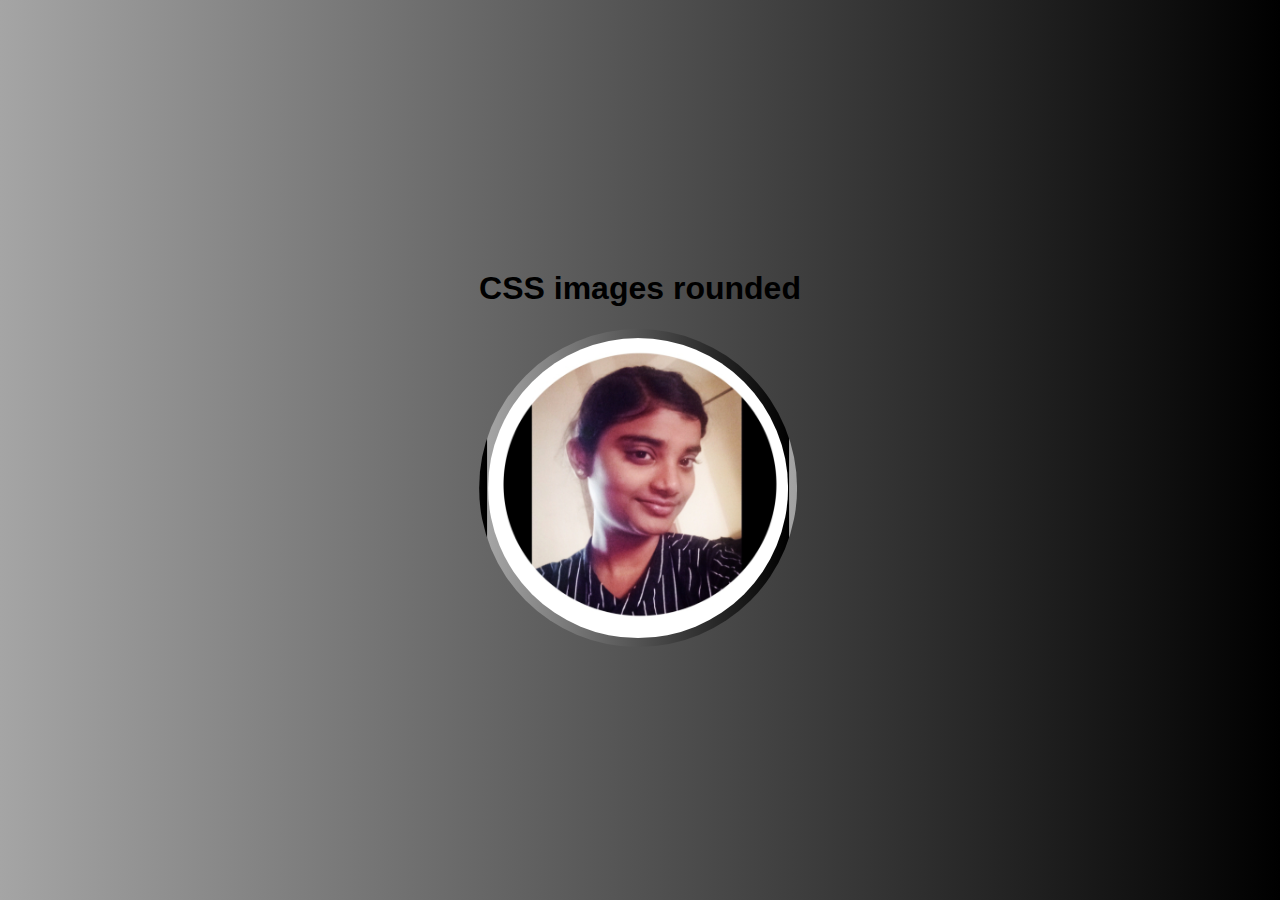
<file: index.html>
<!DOCTYPE html>
<html lang="en">
<head>
    <meta charset="UTF-8">
    <meta name="viewport" content="width=device-width, initial-scale=1.0">
    <title>css rounded images</title>
    <link rel="stylesheet" type="text/css" href="style.css">
</head>
<body>
    <div class="container">
        <h1>CSS images rounded</h1>
        <img src="IMG_20240117_171823_327.jpg" class="rounded" width="300" height="300">
    </div>
    
</body>
</html>
</file>
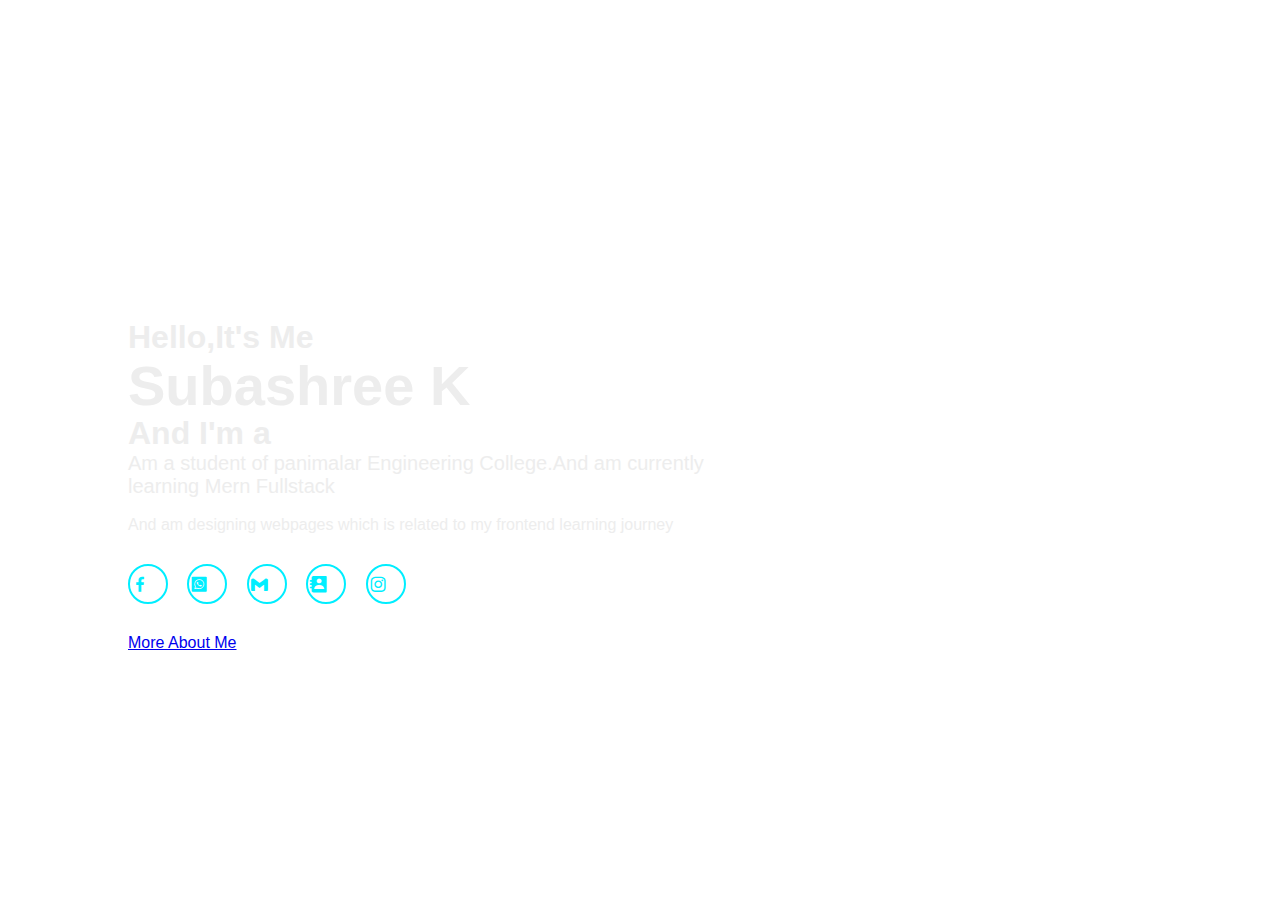
<file: portfoli.html>
<!DOCTYPE html>
<html lang="en">
<head>
    <meta charset="UTF-8">
    <meta name="viewport" content="width=device-width, initial-scale=1.0">
    <title>portfolio</title>
    <link rel="stylesheet" href="styles.css">
    <link href='https://unpkg.com/boxicons@2.1.4/css/boxicons.min.css' rel='stylesheet'>

</head>
<body>
    <header class="header">
    <a href="#" class="logo">portfolio</a>
    <nav class="navbar">
        <a href="#">Home</a>
        <a href="#">About</a>
        <a href="#">Skill</a>
        <a href="#">Portfolio</a>
        <a href="#">Contact</a>
    </nav>
</header>
        <section class="home">
            <div class="home-content">
                <h3>Hello,It's Me</h3>
                <h1>Subashree K</h1>
                <h3>And I'm a <span class="text"></span></h3>
                <p>Am a student of panimalar Engineering College.And am currently learning Mern Fullstack</p>
                <br>And am designing webpages which is related to my frontend learning journey
                <div class="home-sci">
                    <a href="#"><i class='bx bxl-facebook'></i></a>
                    <a href="#"><i class='bx bxl-whatsapp-square'></i></a>
                    <a href="#"><i class='bx bxl-gmail'></i></a>
                    <a href="#"><i class='bx bxs-contact' ></i></a>
                    <a href="#"><i class='bx bxl-instagram' ></i></a>


                </div>
                <a href="#" class="btn-box">More About Me</a>
            </div>
        </section>
        <script src="main.js"></script>
    </header>
    
</body>
</html>
</file>
<file: style.css>
body{
    background: linear-gradient(90deg,#A5A5A5,#000);
}
.container{
    margin:0;
    position: absolute;
    top:50%;
    left:50%;
    transform: translate(-50%,-50%);
}
h1{
    font-family: sans-serif;
    text-align: center;
    color
}
.rounded{
    border-radius:50%;
    padding: 1px;
    border: 8px solid transparent;
    background:linear-gradient(90deg,#A5A5A5,#000);
}
</file>
<file: styles.css>
*
{
    margin:0;
    padding:0;
    box-sizing:border-box;
    font-family:'poppins',sans-serif;
}
body
{
  color: #ededed;
}
.header
{
    position:fixed;
    top:0;
    left:0;
    width:100px;
    padding:20px 10%;
    background: transparent;
    display: flex;
    justify-content: space-between;
    align-items: center;
    z-index: 100;
}
.logo
{
    position: relative;
    font-size: 25px;
    color:#ffff;
    text-decoration: none;
    font-weight: 600;
}
.navbar a
{
    display: inline-block;
    font-size: 25px;
    color:#ffff;
    text-decoration: none;
    font-weight: 500;
    margin-left: 35px;
    transition:.3s;
}
.navbar a:hover
{
    color:#0ef;

}
.home{
    position:relative;
    width:100%;
    justify-content: space-between;
    height:100vh;
    background: url(portfolio pic.jpg)no-repeat;
    background-size: cover;
    background-position: center;
    display:flex;
    align-items:center;
    padding:70px 10% 0;
}
.home-content{
    max-width:600px;
}
.home-content h3{
    font-size:32px;
    font-weight:700;
}
.home-content h1{
    font-size:56px;
    font-weight:700;
    margin:-3px 0;

}
.home-content p{
    font-size:20px;
}
.home-sci a{
    display: inline-flex;
    justify-self: center;
    align-items: center;
    width:40px;
    height:40px;
    background: transparent;
    border:2px solid #0ef;
    border-radius: 50%;
    font-size: 20px;
    color:#0ef;
    text-decoration: none;
    margin: 30px 15px 30px 0;
}
.home-sci a:hover{
    background: #0ef;
    color:#081b29;
    box-shadow:0 0 20px #0ef;

}
btn-box{
    display: inline-block;
    padding: 12px 28px;
    background: #0ef;
    border-radius: 40px;
    font-size: 16px;
    color: #081b29;
    letter-spacing: 1px;
    text-decoration: none;
    font-weight: 600;
}
.btn-box:hover{
    box-shadow: 0 0 5px cyan,
    0 0 25px cyan,0 0 50px cyan,
    0 0 100px cyan,0 0 200px cyan 
}
</file>
